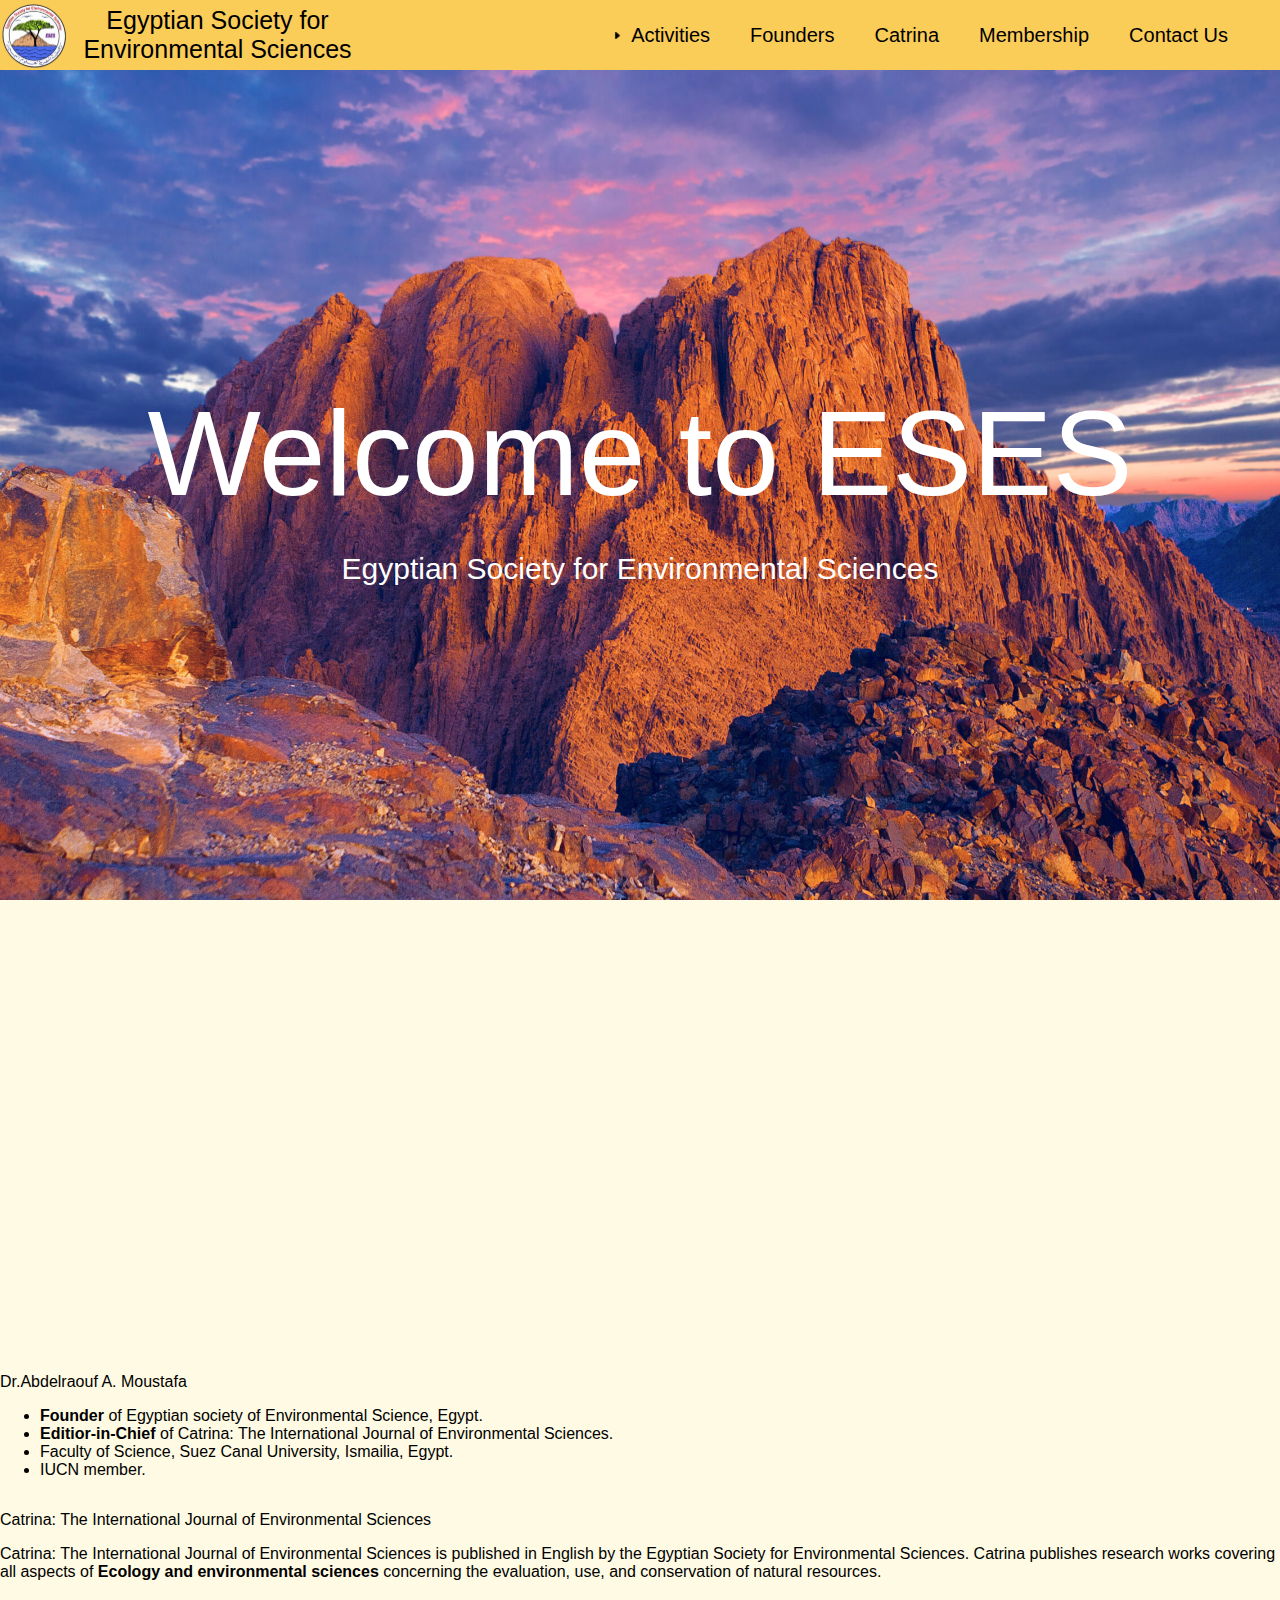
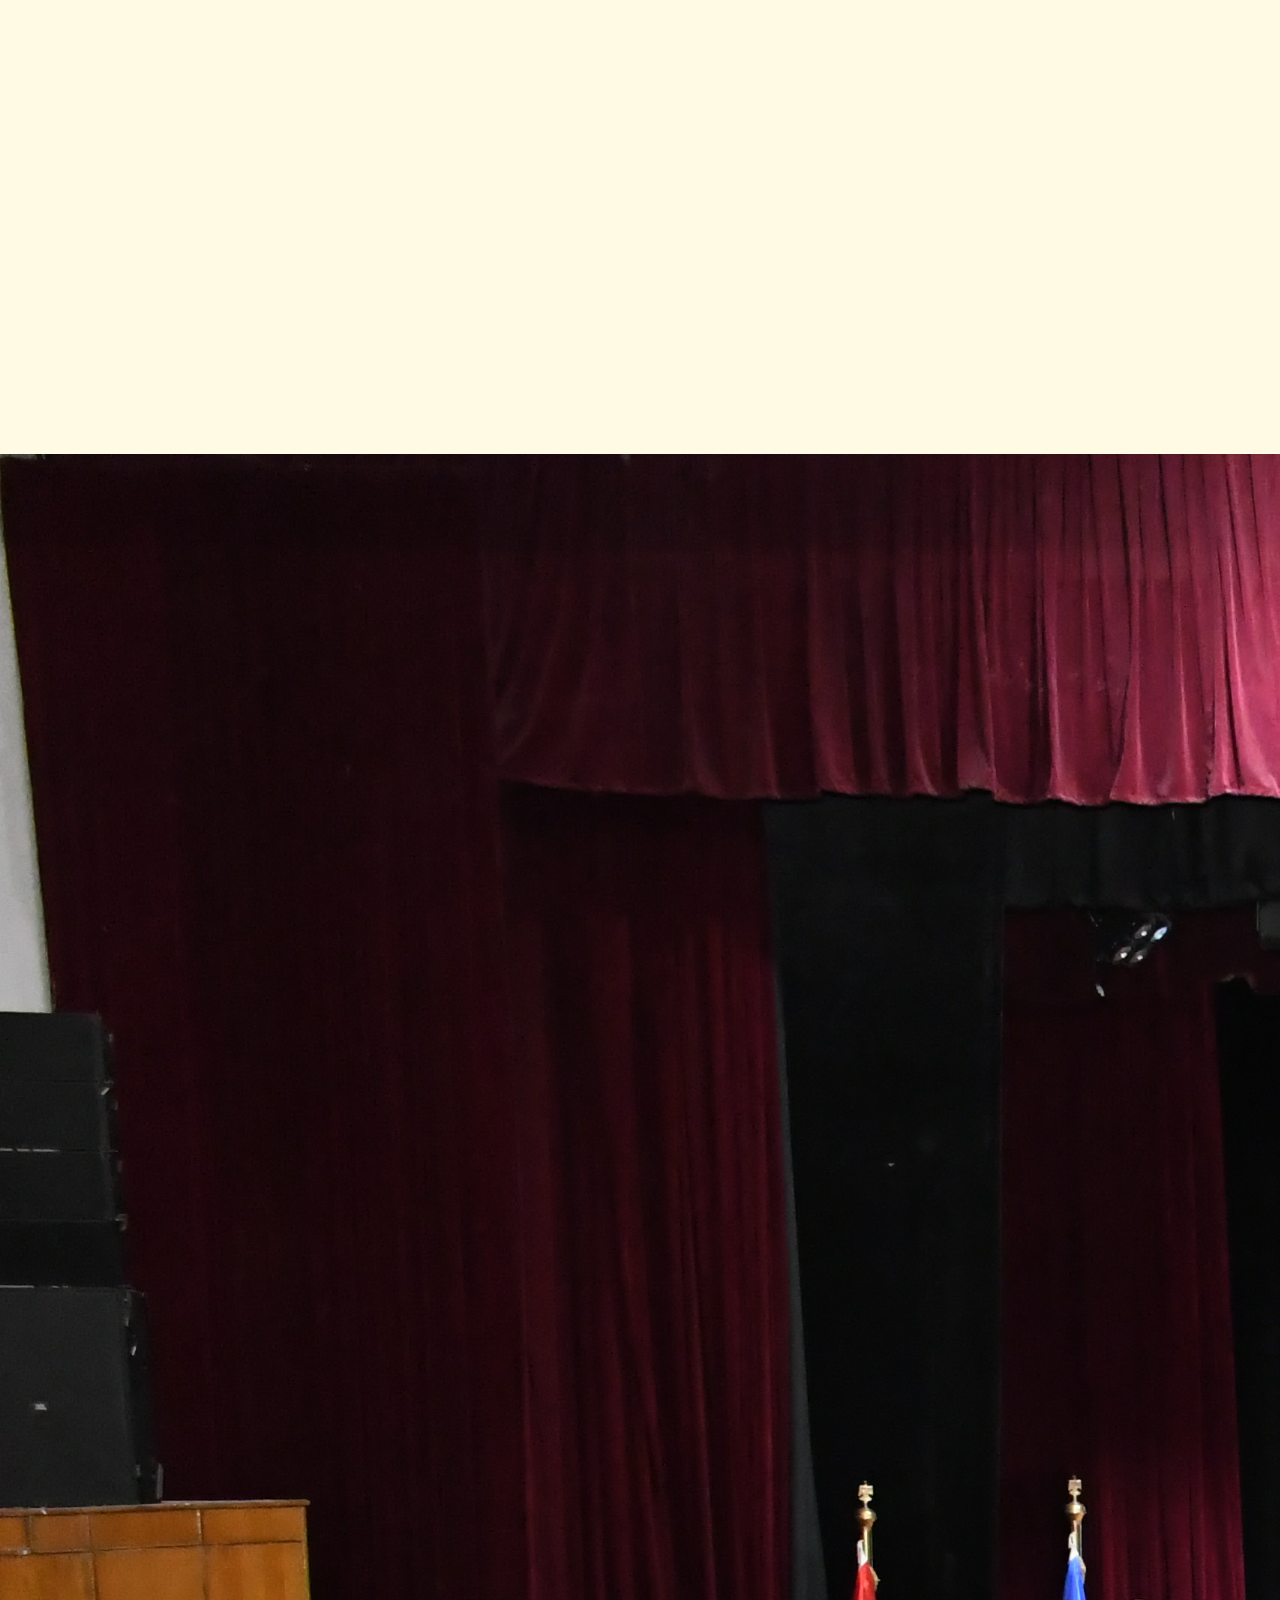
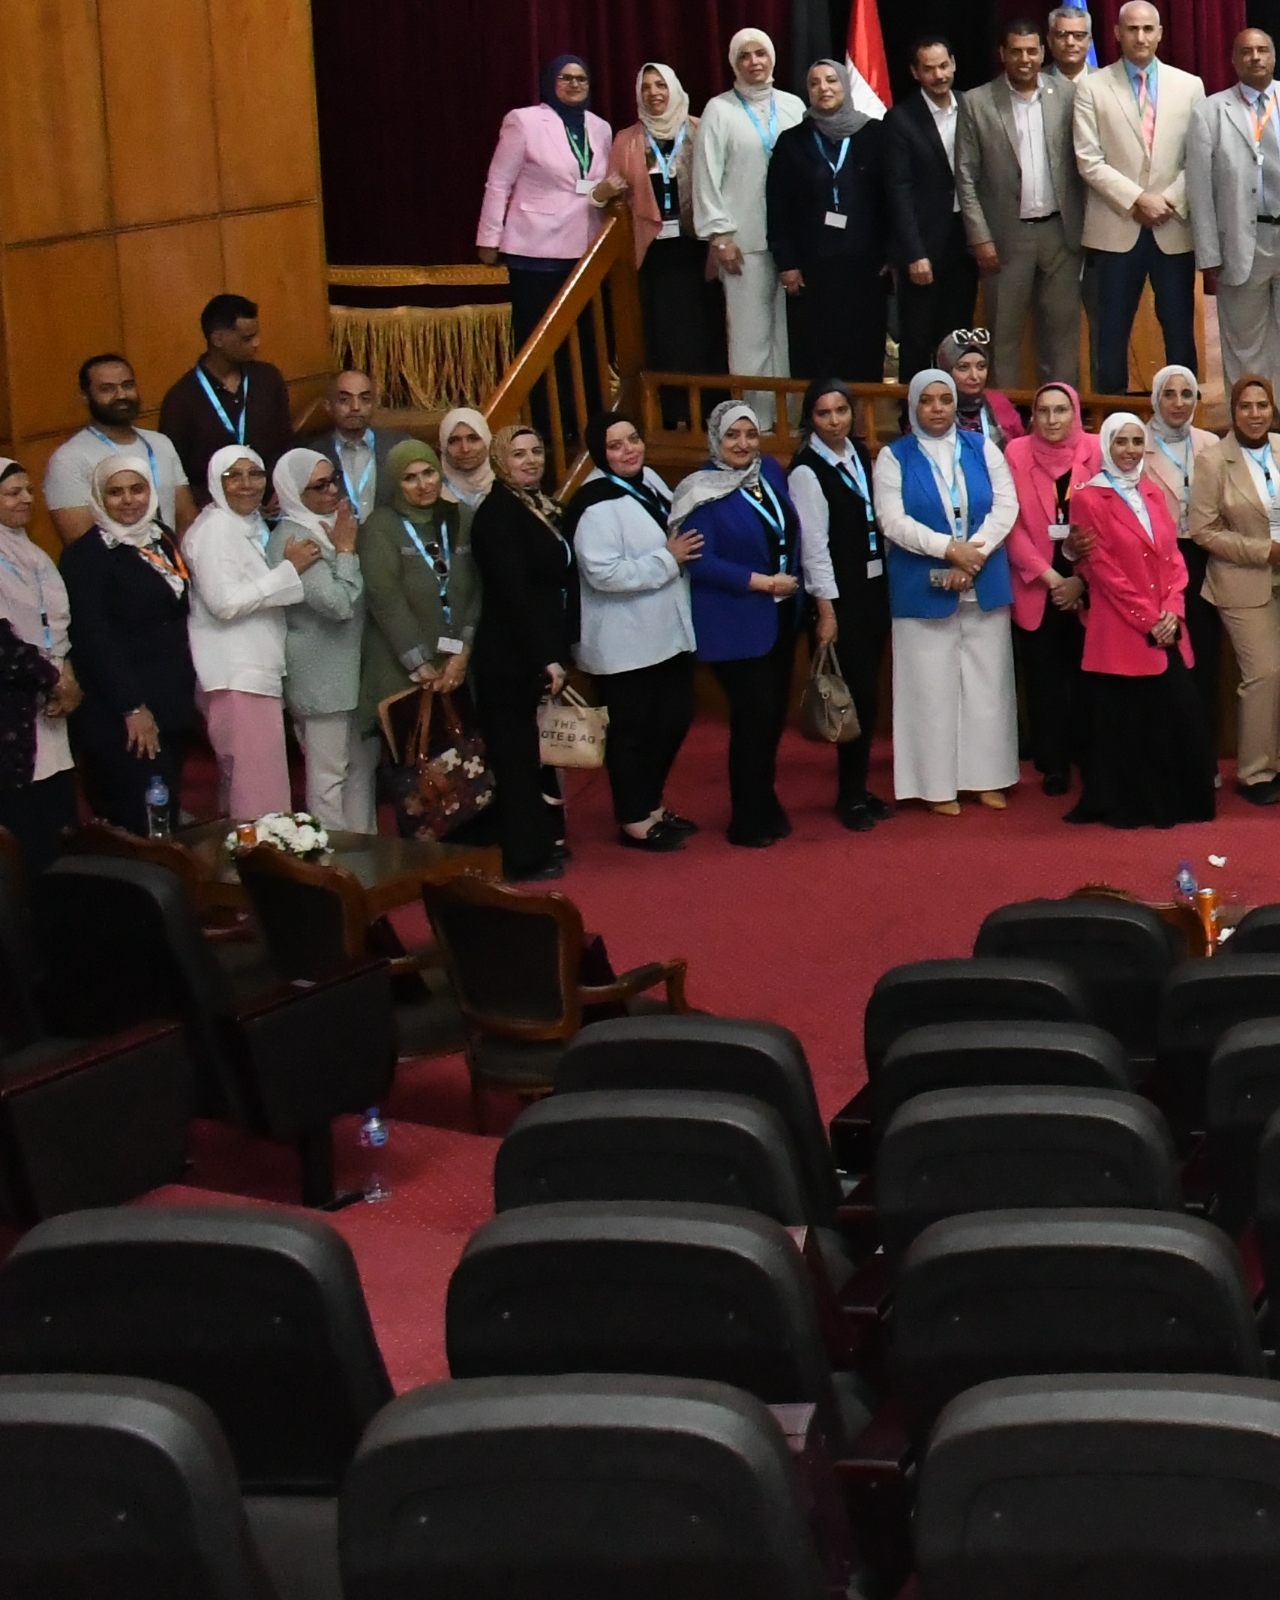
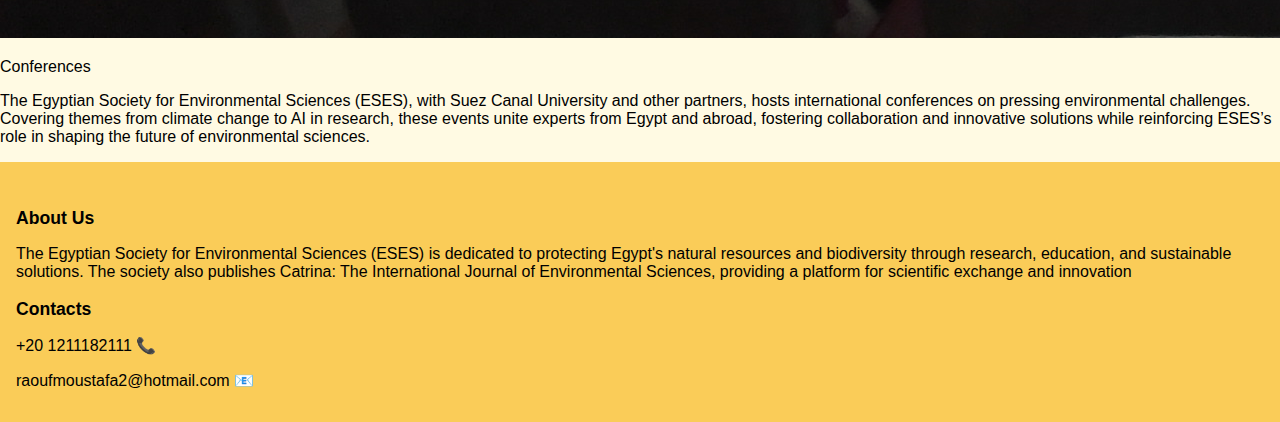
<file: Home.html>
<!DOCTYPE html>
<html lang="en">

<head>
    <meta charset="UTF-8">
    <title>ESES</title>
    <meta name="viewpoint" content="width-device-width, initial-scale=1.0">
    <link rel="stylesheet" href="./Styles/Home.css">
    <script src="./Scripts/Home.js"></script>
</head>

<body>
    <nav id="navBar">
        <img src="./Images/Egyptian Society for Environmental Sciences Logo.png" width="67.5px" height="66.4375">
        <h1 id="title"><a href="https://www.facebook.com/profile.php?id=100064323087232">Egyptian Society for
                Environmental Sciences</a></h1>
        <ul id="interactionList">
            <li id="activities">
                <img src="./Images/blackarrowhead.png" id="blackarrowhead">
                <div>Activities</div>
                <ul id="dropdownmenu">
                    <li id="catrinaDropdown">Catrina</li>
                    <li id="conferencesDropdown">International Conferences</li>
                </ul>
            </li>
            <li id="founders">Founders</li>
            <li id="catrina">Catrina</li>
            <li id="membership">Membership</li>
            <li id="contactUs">Contact Us</li>
        </ul>
    </nav>
    <div id="content">
        <section id="welcomeSection">
            <p id="welcomeToEsesParagraph">Welcome to ESES</p>
            <p id="welcomeToEsesParagraphDiscription">Egyptian Society for Environmental Sciences</p>
        </section>
    </div>
    <section id="ownerSection">
        <div id="ownerSectionInner">
            <a href="https://www.researchgate.net/profile/Abdelraouf-Moustafa?ev=hdr_xprf">
                <img src="./Images/Dr.Abdelraouf_cropped.jpg" id="abdelraoufImage" class="" title="Dr.Abdelraouf ResearchGate">
            </a>
            <div id="ownerSectionTextDiv">
                <p id="ownerSectionTitle">Dr.Abdelraouf A. Moustafa</p>
                <ul id="ownerSectionText">
                    <li><b>Founder</b> of Egyptian society of Environmental Science, Egypt.</li>
                    <li><b>Editior-in-Chief</b> of Catrina: The International Journal of Environmental Sciences.</li>
                    <li>Faculty of Science, Suez Canal University, Ismailia, Egypt.</li>
                    <li>IUCN member.</li>
                </ul>
            </div>
        </div>
    </section>
    <section id="catrinaSection">
        <div id="catrinaSectionInner">
            <div id="catrinaSectionTextDiv">
                <p id="catrinaSectionTitle">Catrina: The International Journal of Environmental Sciences</p>
                <p id="catrinaSectionText">
                    Catrina: The International Journal of Environmental Sciences is published in English by the Egyptian Society for Environmental Sciences.
                    Catrina publishes research works covering all aspects of <b>Ecology and environmental sciences</b> concerning the evaluation, use, and conservation of natural resources.
                </p>
            </div>
            <a href="https://cat.journals.ekb.eg/">
                <img src="./Images/Catrina Poster_04.png" id="catrinaPoster" title="Catrina Journal EKB" class="">
            </a>
        </div>
    </section>
    <section id="conferencesSection">
        <div id="conferencesSectionInner">
            <a>
                <img src="./Images/9th_conference_collective_photo.JPG" id="conferenceCollectivePhoto" title="9th International Conference Collective Photo" class="">
            </a>
            <div id="conferencesSectionTextDiv">
                <p id="conferencesSectionTitle">Conferences</p>
                <p id="conferencesSectionText">
                    The Egyptian Society for Environmental Sciences (ESES), with Suez Canal University and other partners, hosts international conferences on pressing environmental challenges. Covering themes from climate change to AI in research, these events unite experts from Egypt and abroad, fostering collaboration and innovative solutions while reinforcing ESES’s role in shaping the future of environmental sciences.
                </p>
            </div>
        </div>
    </section>
    <footer id="footer">
        <div id="aboutUs">
            <h2 id="aboutUsHeader">About Us</h2>
            <p id="aboutUsParagraph">The Egyptian Society for Environmental Sciences (ESES) is dedicated to protecting
                Egypt's natural resources and biodiversity through research, education, and sustainable solutions. The
                society also publishes Catrina: The International Journal of Environmental Sciences, providing a
                platform for scientific exchange and innovation</p>
        </div>
        <div id="contactInfo">
            <p id="contactInfoHeader">Contacts</p>
            <p>+20 1211182111 &#128222;</p>
            <p>raoufmoustafa2@hotmail.com &#x1F4E7;</p>
        </div>
    </footer>
</body>

</html>
</file>
<file: Styles/Home.css>
/* * {
    outline: 1px solid red;
} */

html,
body {
    height: 120vh;
    margin: 0;
    font-family: sans-serif;
    background-color: #fffae3;
}

html {
    scroll-behavior: smooth;
}

body {
    overflow-x: hidden;
    display: flex;
    flex-direction: column;
}

.Section {
    padding: 0px;
    background-color: rgba(255, 218, 124, 1);
}

.SectionInner {
    display: flex;
    align-items: center;
    justify-content: space-around;
    flex-wrap: wrap;
}

.SectionTextDiv {
    margin-left: 15px;
    margin-top: 15px;
    display: flex;
    justify-content: center;
    flex-direction: column;
    height: 100%;
    max-width: 70%;
    border-top: 1px solid #444;
    transform: translateY(50%);
    transition: all 1s ease;
    opacity: 0;
}

.SectionTextDiv .animate {
    transform: translateY(0%);
    opacity: 1;
}

.SectionTitle {
    margin-bottom: 0px;
    font-size: clamp(5px, 4vw, 35px);
    font-weight: bold;
}

.SectionText {
    font-size: clamp(5px, 3vw, 30px);
    line-height: 2;
}

.sectionSlider {
    display: flex;
    justify-content: center;
    gap: 5rem;
    margin: 20px 0px 10px 0px;
}

.slidersBackground {
    display: flex;
    justify-content: center;
    align-items: center;
    width: 50px;
    /* circle size */
    height: 50px;
    /* circle size */
    border-radius: 50%;
    transition: background-color 0.3s ease;
    cursor: pointer;
}

.slidersBackground img:hover {
    background-color: rgb(253, 211, 105);
    border-radius: 50%;
}

.leftSlider {
    height: auto;
    width: 50px;
}

.rightSlider {
    height: auto;
    width: 50px;
    transform: rotate(180deg);
}

.medias {
    display: flex;
    gap: 10px;
    align-items: center;
    margin-top: 10px;
}

.medias a {
    width: clamp(30px, 3rem, 50px);
    height: clamp(30px, 3rem, 50px);
}

.medias img {
    width: clamp(30px, 3rem, 50px);
    height: clamp(30px, 3rem, 50px);
}

#navBar {
    position: fixed;
    display: flex;
    background-color: #facc58;
    align-items: center;
    height: 70px;
    width: 100vw;
    z-index: 1000;

}

#title {
    text-align: center;
    font-weight: lighter;
    width: 300px;
    font-size: clamp(5px, 3vw, 25px);
}

#title a {
    text-decoration: none;
    color: black;
}

#interactionList {
    display: flex;
    list-style-type: none;
    font-size: clamp(10px, 2vw, 20px);
    margin-right: 2.5vw;
    margin-left: auto;
    margin-top: 0px;
    margin-bottom: 0px;
    align-items: center;
    height: 100%;
}

#interactionList li {
    display: flex;
    align-items: center;
    padding: 0px 20px 0px 20px;
    height: 100%;
    cursor: pointer;
}

#interactionList li:hover {
    background-color: #ffda7c;
}

#interactionList #activities {
    display: flex;
    position: relative;
    align-items: center;
    gap: 10px;
}

#interactionList #activities:hover #dropdownmenu {
    display: flex;
    flex-direction: column;
    padding: 0px;
    margin: 0px;
    max-width: 100%;
    background-color: #fcd267;
    box-shadow: 0px 8px 16px rgba(0, 0, 0, 0.2);
}

#interactionList #activities #dropdownmenu {
    display: none;
    /* display: flex;
    flex-direction: column;
    padding: 0px;
    margin: 0px;
    max-width: 100%;
    background-color: #fcd267; */

    position: absolute;
    top: 100%;
    left: 0;
}

#blackarrowhead {
    width: 100%;
    height: 10%;
}

#activities:hover #blackarrowhead {
    transform: rotate(90deg);
}

/* Hamburger menu*/
.hamburger {
    display: none;
    flex-direction: column;
    cursor: pointer;
    gap: 5px;
}

.hamburger span {
    display: block;
    width: 25px;
    height: 3px;
    background: white;
    border-radius: 3px;
}

#content {
    padding: 0px;
    margin: 0px;
    height: 100vh;
    width: 100%;
    padding-top: 50px;
    flex: 1;
}

#content #welcomeSection {
    display: flex;
    align-items: center;
    justify-content: center;
    flex-direction: column;
    margin: 0px;
    padding: 0px;
    height: 100vh;
    width: 100%;
    background-image: url('../Images/musamountain.jpg');
    background-size: cover;
    background-position: center;
    background-attachment: fixed;
    background-repeat: no-repeat;

}

#content #welcomeSection #welcomeToEsesParagraph {
    margin: 0px;
    font-size: clamp(20px, 10vw, 120px);
    color: white;
}

#content #welcomeSection #welcomeToEsesParagraphDiscription {
    font-size: clamp(10px, 3vw, 30px);
    color: white;
}

#abdelraoufImage {
    height: auto;
    margin-left: 30px;
    width: clamp(100px, 20vw, 400px);
    transform: translateX(-120%);
    transition: all 1s ease;
    opacity: 0;
}

#ownerSectionInner .animate {
    transform: translate(0%);
    opacity: 1;
}

/* Catrina Section */
#catrinaPoster {
    margin-right: 30px;
    height: auto;
    width: clamp(100px, 25vw, 500px);
    transform: translate(120%);
    transition: all 1s ease;
    opacity: 0;
}

#catrinaSectionInner .animate {
    transform: translate(0%);
    opacity: 1;
}

/* Conferences Section */
#conferenceCollectiveStaffPhoto {
    height: auto;
    width: clamp(100px, 35vw, 700px);
    transform: translate(-120%);
    transition: all 1s ease;
    opacity: 0;
}

#conferencesSectionInner .animate {
    transform: translate(0%);
    opacity: 1;
}

#the-9th-international-collectivePhoto {
    height: auto;
    width: clamp(100px, 35vw, 700px);
    transform: translate(0%);
    transition: all 1s ease;
}

/* Footer */
footer {
    padding: 2rem 1rem 1rem 1rem;
    background-color: #facc58;
}

#footer-container {
    display: flex;
    flex-wrap: wrap;
    justify-content: space-between;
    max-width: 1500px;
    margin: auto;
}

#footer-contact {
    display: flex;
    flex-direction: column;
}

#footer-about {
    width: 50%;
}

#footer-bottom {
    text-align: center;
    margin-top: 1rem;
    font-size: 0.9rem;
    border-top: 1px solid #444;
    padding-top: 1rem;
}

#aboutUsHeader {
    margin-bottom: 0.5rem;
    font-size: 1.1rem;
}

#contactInfoHeader {
    margin-bottom: 0.5rem;
    font-size: 1.1rem;
    font-weight: bold;
}

/* SliderAnimations */
#conferencesSectionInner.leftSlide {
    transition: transform 0.5s ease, opacity 0.5s ease;
    transform: translate(0%);
    opacity: 1;
}

#conferencesSectionInner.rightSlide {
    transition: transform 0.5s ease, opacity 0.5s ease;
    transform: translate(120%);
    opacity: 0;
}

/* 9th International Conference Slide */
#conferencesSection {
    position: relative;
}

#the9thInternConContainer {
    position: absolute;
    top: 0;
    left: 0;
    opacity: 1;
    transition: transform 0.5s ease, opacity 0.5s ease;
    transform: translate(-120%);
}

#the9thInternConContainer.rightSlide {
    transform: translate(0%);
    opacity: 1;
}

#the9thInternConContainer.leftSlide {
    transform: translate(-120%);
    opacity: 0;
}

#the9thSectionTextDiv {
    margin-left: 15px;
    display: flex;
    justify-content: center;
    flex-direction: column;
    height: 100%;
    width: 50%;
}

#conferencesTextDiv {
    width: 50%;
}

/* #the9thSectionText {
    font-size: clamp(5px, 2vw, 25px);
} */
/* Sliding Text */
.marquee-container {
    width: 100%;
    height: 20vh;
    /* reserve space */
    overflow: hidden;
    /* hides overflow so no side scroll */
    position: absolute;
    /* floats over layout */
    top: 10vh;
    /* adjust placement */
    display: flex;
    align-items: center;
    /* vertically center text */
}

.marquee-text {
    display: inline-block;
    padding-left: 100%;
    /* start off-screen to the right */
    white-space: nowrap;
    /* keep text in one line */
    animation: marquee 10s linear infinite;
    color: white;
    text-shadow: 2px 2px 4px rgba(0, 0, 0, 0.6);
    font-size: clamp(10px, 3vw, 36px);
}

@keyframes marquee {
    0% {
        transform: translateX(0);
    }

    100% {
        transform: translateX(-100%);
    }
}

/* Staff Section */
#staff-section {
    display: flex;
    flex-direction: column;
    flex-wrap: wrap;
    align-items: center;
    padding: 30px;
}

#staff-section-title {
    text-align: center;
    padding-top: 20px;
    font-size: 40px;
    width: 70vw;
    border-top: 1px solid #444;
    font-family: cursive;
}

#staff-grid {
    display: grid;
    grid-template-rows: 1fr;
    grid-template-columns: 1fr 1fr 1fr 1fr;
    gap: clamp(5px, 7vw, 80px);
}

.staff-card {
    display: flex;
    flex-direction: column;
    justify-content: center;
    align-items: center;
}

.staff-names {
    display: flex;
    justify-content: center;
    align-items: center;
    height: 100px;
    font-weight: bold;
    font-size: clamp(16px, 6vw, 29.7px);
    transition: all 1s ease;
    transform: translateY(50%);
    opacity: 0;
}

.staff-names.animate {
    transform: translateY(0%);
    opacity: 1;
}

.staff-photo {
    width: 100%;
    height: auto;
    transition: all 1s ease;
    transform: translateY(50%);
    opacity: 0;
}

.staff-photo.animate {
    transform: translateY(0%);
    opacity: 1;
}

@media (max-width: 768px) {

    html,
    body {
        background-attachment: scroll;
        /* fixes weird zoom on phones */
    }

    #abdelraoufImage {
        width: 80%;
        padding-top: 40px;
        margin: 0px;
        overflow: hidden;
    }

    #catrinaPosterContainer {
        padding-top: 10px;
        padding-bottom: 20px;
        display: flex;
        justify-content: center;
        overflow: hidden;
    }

    #catrinaPoster {
        width: 80%;
        margin: 0px;
        overflow: hidden;
    }

    .SectionInner {
        display: flex;
        justify-content: center;
    }

    .SectionTitle {
        display: flex;
        justify-content: center;
        text-align: center;
        font-size: 30px;
    }

    .SectionTextDiv ul {
        padding: 20px 0px 0px 0px;
        width: 100%;
        font-size: 16px;
    }

    .SectionTextDiv {
        width: 90%;
        max-width: 100%;
    }

    .SectionInner {
        width: 100%;
    }

    .SectionText {
        width: 100%;
        font-size: 16px;
    }

    .medias {
        display: flex;
        justify-content: center;
        gap: 10px;
    }

    .medias a {
        width: 40px;
        height: 40px;
    }

    .medias img {
        width: 40px;
        height: 40px;
    }

    #interactionList {
        display: none;
        /* hide menu */
        flex-direction: column;
        position: absolute;
        height: 500px;
        top: 60px;
        right: 15px;
        background: #ffebc3;
        padding: 10px;
        border-radius: 5px;
    }

    #interactionList.active {
        display: flex;
        /* show when toggled */
    }

    #navBar {
        display: flex;
        justify-content: center;
    }

    .hamburger {
        display: flex;
        /* show hamburger */
        justify-content: flex-end;
    }
}

@media (max-width: 1000px) {
    #staff-grid {
        grid-template-columns: repeat(auto-fit, minmax(200px, 1fr));
    }

    #staff-grid div img {
        width: 75%;
        height: auto;
    }

    .staff-names {
        font-size: 30px;
    }
}
</file>
